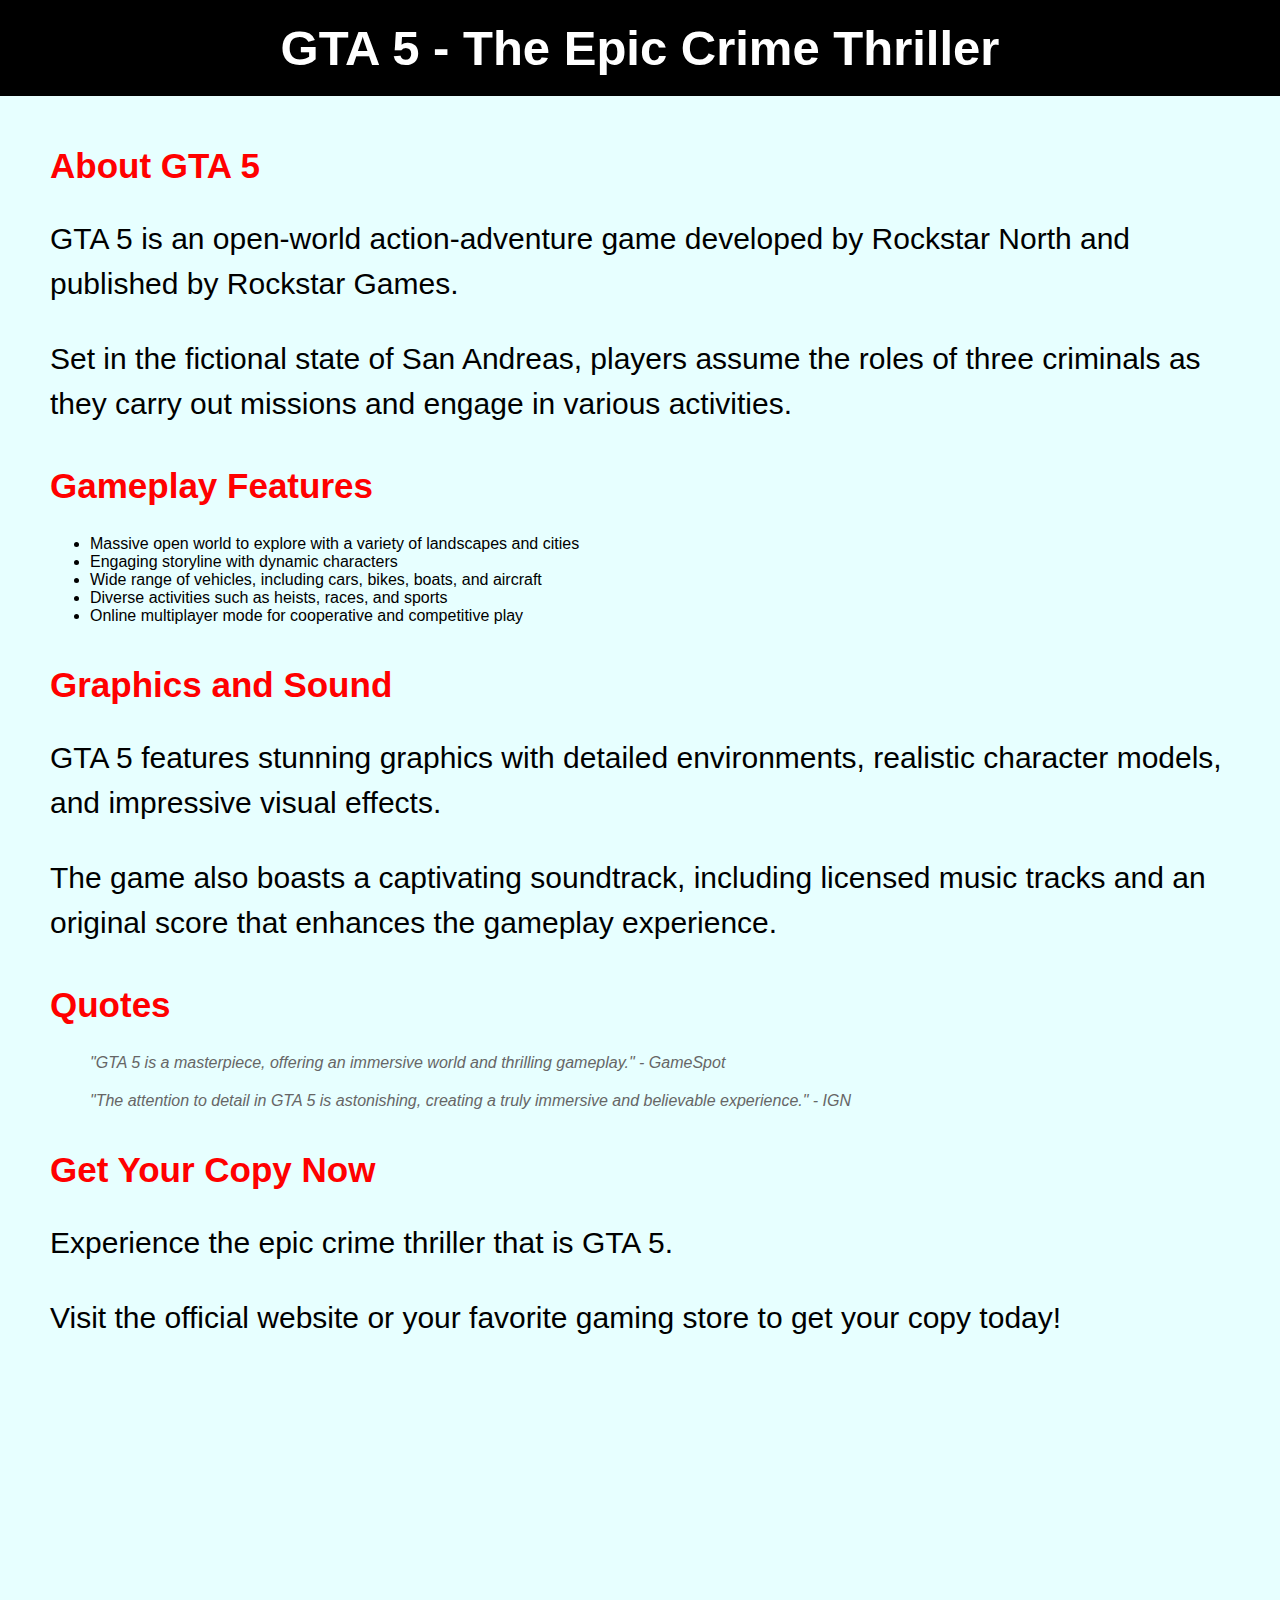
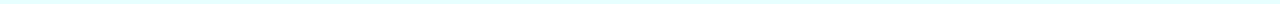
<file: gameinfo.html>
<!DOCTYPE html>
<html>
  <link rel="icon" href="https://w0.peakpx.com/wallpaper/280/848/HD-wallpaper-valorant-game-logo-valorant-games-2020-games-logo.jpg" />
<head>
  <title>GTA 5 - The Epic Crime Thriller</title>
  <style>
    body {
      font-family: Arial, sans-serif;
      margin: 0;
      padding: 0;
     background-color: rgba(0, 255, 255, 0.096);
      background-size: cover;
      background-position: center;
      background-repeat: no-repeat;
    }
    
    header {
      background-color: #000000;
      color: #ffffff;
      padding: 20px;
      text-align: center;
    }
    
    h1 {
      font-size: 49px;
      margin: 0;
      text-shadow: 2px 2px 4px rgba(0, 0, 0, 0.8);
    }
    
    main {
      padding: 50px;
    }
    
    h2 {
      color: #ff0000;
      margin-top: 0;
      font-size: 35px;
    }
    
    p {
      margin-bottom: 20px;
      font-size: 30px;
      line-height: 1.5;
    }
    
    img {
      max-width: 100%;
      height: auto;
    }
    
    .quote {
      font-style: italic;
      color: #666666;
      margin-bottom: 20px;
    }
    
    .section {
      margin-bottom: 40px;
      animation: fadeInUp 1s ease-out;
    }
    
    .section-title {
      font-size: 24px;
      margin-bottom: 10px;
    }
    
    .highlight {
      background-color: #ff0000;
      color: #ffffff;
      padding: 5px;
      border-radius: 5px;
    }
    
    @keyframes fadeInUp {
      0% {
        opacity: 0;
        transform: translateY(20px);
      }
      100% {
        opacity: 1;
        transform: translateY(0);
      }
    }
  </style>
</head>

<body>
  <header>
    <h1>GTA 5 - The Epic Crime Thriller</h1>
  </header>
  
  <main>
    <section class="section">
      <h2>About GTA 5</h2>
      <p>GTA 5 is an open-world action-adventure game developed by Rockstar North and published by Rockstar Games.</p>
      <p>Set in the fictional state of San Andreas, players assume the roles of three criminals as they carry out missions and engage in various activities.</p>
    </section>
    
    <section class="section">
      <h2>Gameplay Features</h2>
      <ul>
        <li>Massive open world to explore with a variety of landscapes and cities</li>
        <li>Engaging storyline with dynamic characters</li>
        <li>Wide range of vehicles, including cars, bikes, boats, and aircraft</li>
        <li>Diverse activities such as heists, races, and sports</li>
        <li>Online multiplayer mode for cooperative and competitive play</li>
      </ul>
    </section>
    
    <section class="section">
      <h2>Graphics and Sound</h2>
      <p>GTA 5 features stunning graphics with detailed environments, realistic character models, and impressive visual effects.</p>
      <p>The game also boasts a captivating soundtrack, including licensed music tracks and an original score that enhances the gameplay experience.</p>
    </section>
    
  

    
    <section class="section">
      <h2>Quotes</h2>
      <blockquote class="quote">"GTA 5 is a masterpiece, offering an immersive world and thrilling gameplay." - GameSpot</blockquote>
      <blockquote class="quote">"The attention to detail in GTA 5 is astonishing, creating a truly immersive and believable experience." - IGN</blockquote>
    </section>
    
    <section class="section">
      <h2>Get Your Copy Now</h2>
      <p>Experience the epic crime thriller that is GTA 5.</p>
      <p>Visit the official website or your favorite gaming store to get your copy today!</p>
      <video style="border-radius: 28px;" autoplay loop muted>
        <source src="https://lived2.lyricslive24.com/mp4regular/play/dWp6Y3N1aFQ0K09RNzZBRS8rYXVNdz09/-GTA-V---GTA-V-WhatsApp-Status--Lamborghini---Satisfya-By-Imran-Khan--.mp4" type="video/mp4">
      </body>

      </html>
</file>
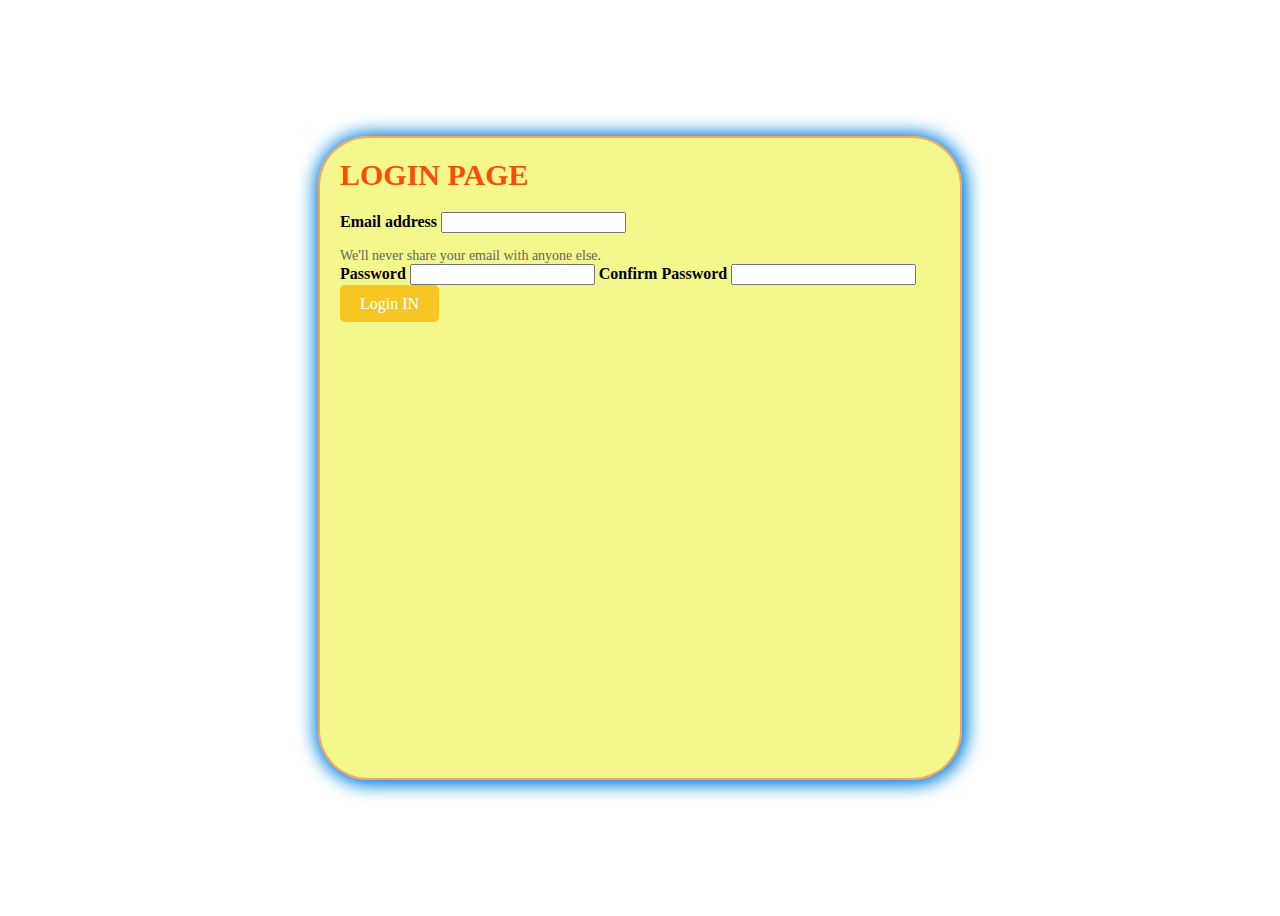
<file: login.html>
<!DOCTYPE html>
<html lang="en">
<head>
    <meta charset="UTF-8">
    <meta name="viewport" content="width=device-width, initial-scale=1.0">
    <!-- <link rel="stylesheet" href="login.js"> -->
    <link rel="stylesheet" href="index.html">
    <link rel="icon" href="https://w0.peakpx.com/wallpaper/280/848/HD-wallpaper-valorant-game-logo-valorant-games-2020-games-logo.jpg" />
    
    <link href="https://cdn.jsdelivr.net/npm/bootstrap@5.0.2/dist/css/bootstrap.min.css" rel="stylesheet" integrity="sha384-EVSTQN3/azprG1Anm3QDgpJLIm9Nao0Yz1ztcQTwFspd3yD65VohhpuuCOmLASjC" crossorigin="anonymous">
    <style>
      /* body
      {
      background-image: url('https://st4.depositphotos.com/1241729/24219/i/450/depositphotos_242190014-stock-photo-gaming-background-colorful-neon-light.jpg');
      background-repeat: no-repeat;
      background-size: cover;
      } */
      .container {
      position: relative;
      padding: 20px;
      border: 2px solid #f6070756;
      box-shadow: #f8c623 1px 1px 1px;
      border-radius: 10px;
      width: 600px;
      height: 600px;
      background-color: rgba(232, 239, 14, 0.484);
      border-radius: 50px;
      box-shadow: 1px 1px 20px rgb(20, 70, 234),
                   1px 1px 20px #14EACFFF;
animation: anime 1s linear infinite;
      animation: colorTransition 5s linear infinite;
    }
    @keyframes colorTransition {
      0% {
        background-color: rgba(229, 245, 9, 0.174);
      }
      50% {
        background-color: rgba(220, 118, 118, 0.598);
      }
      100% {
        background-color: rgba(224, 240, 9, 0.61);
      }
    }
    
    body {
      display: flex;
      justify-content: center;
      align-items: center;
      height: 100vh;
      /* background-color: #f0f0f0;
       */
    }
    
    form {
      max-width: 300px;
      width: 75%;
      /* background-color: #ffffff; */
      padding: 20px;
      /* box-shadow: 0px 2px 10px rgba(0, 0, 0, 0.1); */
    }
    
    h1 {
      color: #fc4d07;
      font-size: 30px;
      font-weight: bold;
      margin-top: 0;
    }
    
    .form-label {
      font-weight: bold;
    }
    
    .form-control {
      margin-bottom: 10px;
    }
    
    .form-text {
      font-size: 14px;
      color: #666666;
      margin-top: 5px;
    }
    
    .btn {
      text-decoration: none;
      color: #ffffff;
      background-color: #f8c623;
      padding: 10px 20px;
      border-radius: 5px;
      display: inline-block;
      transition: background-color 0.3s ease;
    }
    
    .btn:hover {
      background-color: #ffc107;
    }
    body{
      background-image: url('https://w0.peakpx.com/wallpaper/921/208/HD-wallpaper-spiderman-miles-morales-ps5-video-game-spider-man-miles-morales-games-2021-games-ps5-games-ps-games-spiderman-marvel.jpg');
   background-repeat: no-repeat;
   background-size: cover;
    }
  form:nth-child(1){
    animation-delay: 0.2s;
  }
  form:nth-child(2){
    animation-delay: 0.4s;
  }
  @keyframes anime
  {

    0%{
    filter: hue-rotate(0deg);
    }

    100%{
      filter: hue-rotate(360deg);
    }
  }
  </style>

    
  
    
    </style>
    <title>Login page</title>
</head>
<body>
    <div class="container ">
   
        <div class="mb-3">
          <h1 style="color: rgb(252, 77, 7); font-size: 30px; font-weight: bold;">LOGIN PAGE</h1>
          <label for="exampleInputEmail1" class="form-label">Email address</label>
          <input type="email" class="form-control" id="exampleInputEmail1" aria-describedby="emailHelp">
          <div id="emailHelp" class="form-text">We'll never share your email with anyone else.</div>
        </div>
        <div class="mb-3">
          <label for="exampleInputPassword1" class="form-label">Password</label>
          <input type="password" class="form-control" id="exampleInputPassword1">
          <label for="exampleInputPassword1" class="form-label">Confirm Password</label>
          <input type="password" class="form-control" id="exampleInputPassword1">
          <a href="index.html" style="text-decoration: none; color: #fff; background-color: #f8c623; padding: 10px 20px;
          border-radius: 5px; ">Login IN </a>
        </div>
      </div>
    
</body>
<script>
function message() {
  alert('Submitting...');
  window.location.href = 'C:\Users\Dell\Desktop\Summer camp project\public\index.html';
}
</script>

</html>
</file>
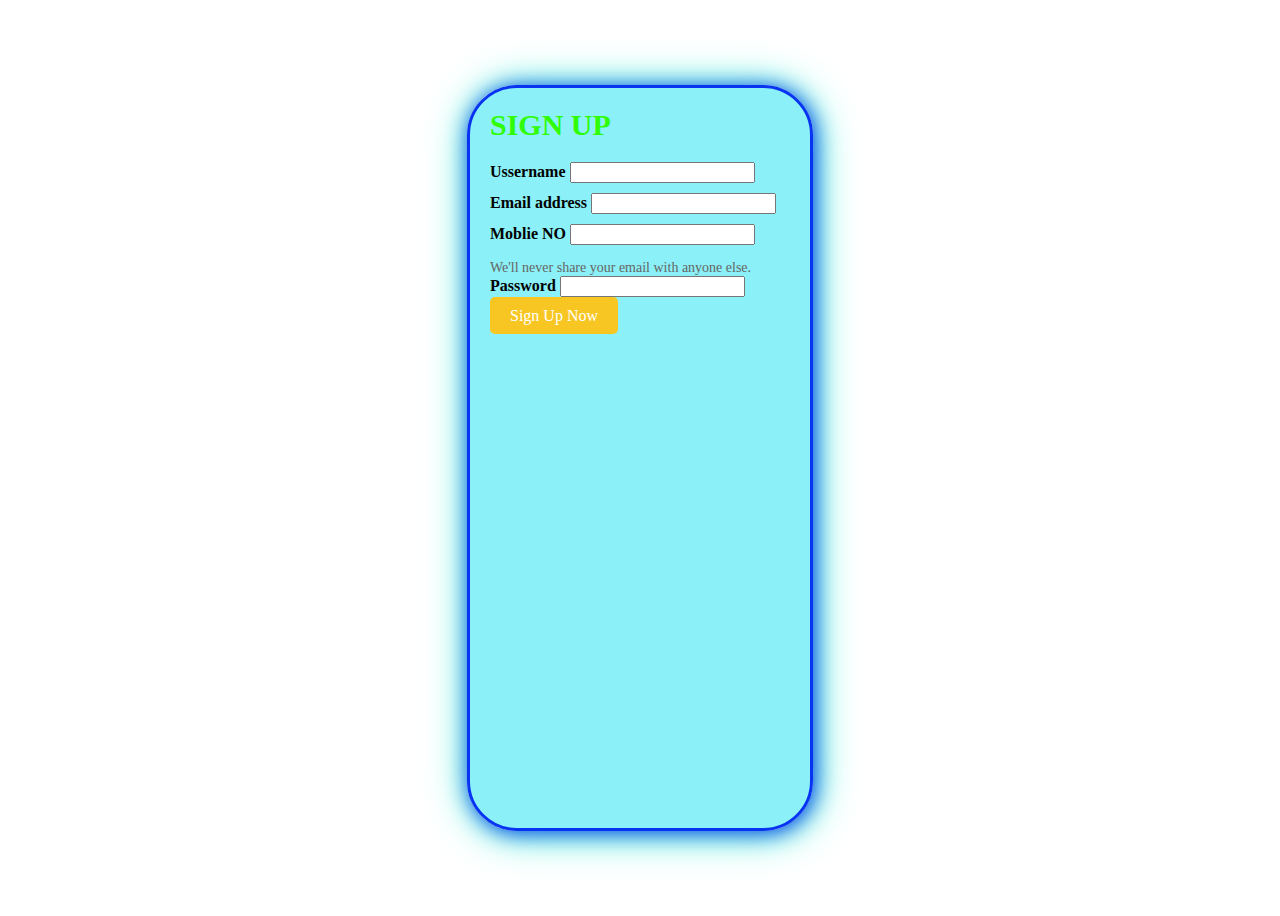
<file: sinup.html>
<!DOCTYPE html>
<html lang="en">
<head>
    <meta charset="UTF-8">
    <meta name="viewport" content="width=device-width, initial-scale=1.0">
    <!-- <link rel="stylesheet" href="login.js"> -->
    <link rel="stylesheet" href="index.html">
    <link href="https://cdn.jsdelivr.net/npm/bootstrap@5.0.2/dist/css/bootstrap.min.css" rel="stylesheet" integrity="sha384-EVSTQN3/azprG1Anm3QDgpJLIm9Nao0Yz1ztcQTwFspd3yD65VohhpuuCOmLASjC" crossorigin="anonymous">
    <style>
      /* body
      {
      background-image: url('https://st4.depositphotos.com/1241729/24219/i/450/depositphotos_242190014-stock-photo-gaming-background-colorful-neon-light.jpg');
      background-repeat: no-repeat;
      background-size: cover;
      } */
      .container {
      position: relative;
      padding: 20px;
      border: 3px solid #0833f1;
      box-shadow: #f8c623 1px 1px 1px;
      border-radius: 10px;
      width: 600px;
      height: 700px;
      background-color: rgba(14, 224, 239, 0.484);
      border-radius: 50px;
      animation: colorTransition 5s linear infinite;
      box-shadow: 2px 2px 20px rgb(20, 70, 234),
                   2px 2px 40px #14EACFFF;
    }
    form:nth-child(1){
    animation-delay: 0.2s;
  }
  form:nth-child(2){
    animation-delay: 0.4s;
  }
  @keyframes anime
  {

    0%{
    filter: hue-rotate(0deg);
    }

    100%{
      filter: hue-rotate(360deg);
    }
  }
    @keyframes colorTransition {
      0% {
        background-color: rgba(9, 48, 245, 0.578);
      }
      50% {
        background-color: rgba(118, 159, 220, 0.753);
      }
      100% {
        background-color: rgba(205, 9, 240, 0.543);
      }
    }
    
    body {
      display: flex;
      justify-content: center;
      align-items: center;
      height: 100vh;
      /* background-color: #f0f0f0;
       */
    }
    
    form {
      max-width: 300px;
      width: 75%;
      background-color: #ffffff;
      padding: 20px;
      box-shadow: 0px 2px 10px rgba(0, 0, 0, 0.1);
    }
    
    h1 {
      color: #fc4d07;
      font-size: 30px;
      font-weight: bold;
      margin-top: 0;
    }
    
    .form-label {
      font-weight: bold;
    }
    
    .form-control {
      margin-bottom: 10px;
    }
    
    .form-text {
      font-size: 14px;
      color: #666666;
      margin-top: 5px;
    }
    
    .btn {
      text-decoration: none;
      color: #ffffff;
      background-color: #f8c623;
      padding: 10px 20px;
      border-radius: 5px;
      display: inline-block;
      transition: background-color 0.3s ease;
    }
    
    .btn:hover {
      background-color: #ffc107;
    }
    body{
      background-image: url('https://w0.peakpx.com/wallpaper/244/686/HD-wallpaper-hitman-3-death-awaits-ps5-hitman-3-games-ps5-games-2021-games-artstation.jpg');
   background-repeat: no-repeat;
   background-size: cover;
    }
  </style>

    
  
    
    </style>
    <title>Login page</title>
</head>
<body>
    <form class="container ">
   
        <div class="mb-3">
          <h1 style="color: rgb(48, 252, 7); font-size: 30px; font-weight: bold;">SIGN UP</h1>
          <label for="exampleInputEmail1" class="form-label">Ussername</label>
          <input type="text" class="form-control" id="exampleInputEmail1" aria-describedby="emailHelp">
          <label for="numberinput" class="form-label">Email address</label>
          <input type="email" class="form-control" id="exampleInputEmail1" aria-describedby="emailHelp">
          <label for="exampleInputEmail1" class="form-label">Moblie NO</label>
          <input type="number" class="form-control" id="exampleInputEmail1" aria-describedby="emailHelp">
          <div id="emailHelp" class="form-text">We'll never share your email with anyone else.</div>
        </div>
        <div class="mb-3">
          <label for="exampleInputPassword1" class="form-label">Password</label>
          <input type="password" class="form-control" id="exampleInputPassword1">
          <a href="index.html" style="text-decoration: none; color: #fff; background-color: #f8c623; padding: 10px 20px;
          border-radius: 5px; " onclick="message">Sign Up Now</a>
        </div>
      </form>
    
</body>
<script>
function message() {
  alert('Your Details has been Submittes Succsessfully');
  window.location.href = 'C:\Users\Dell\Desktop\Summer camp project\public\index.html';
}
</script>

</html>
</file>
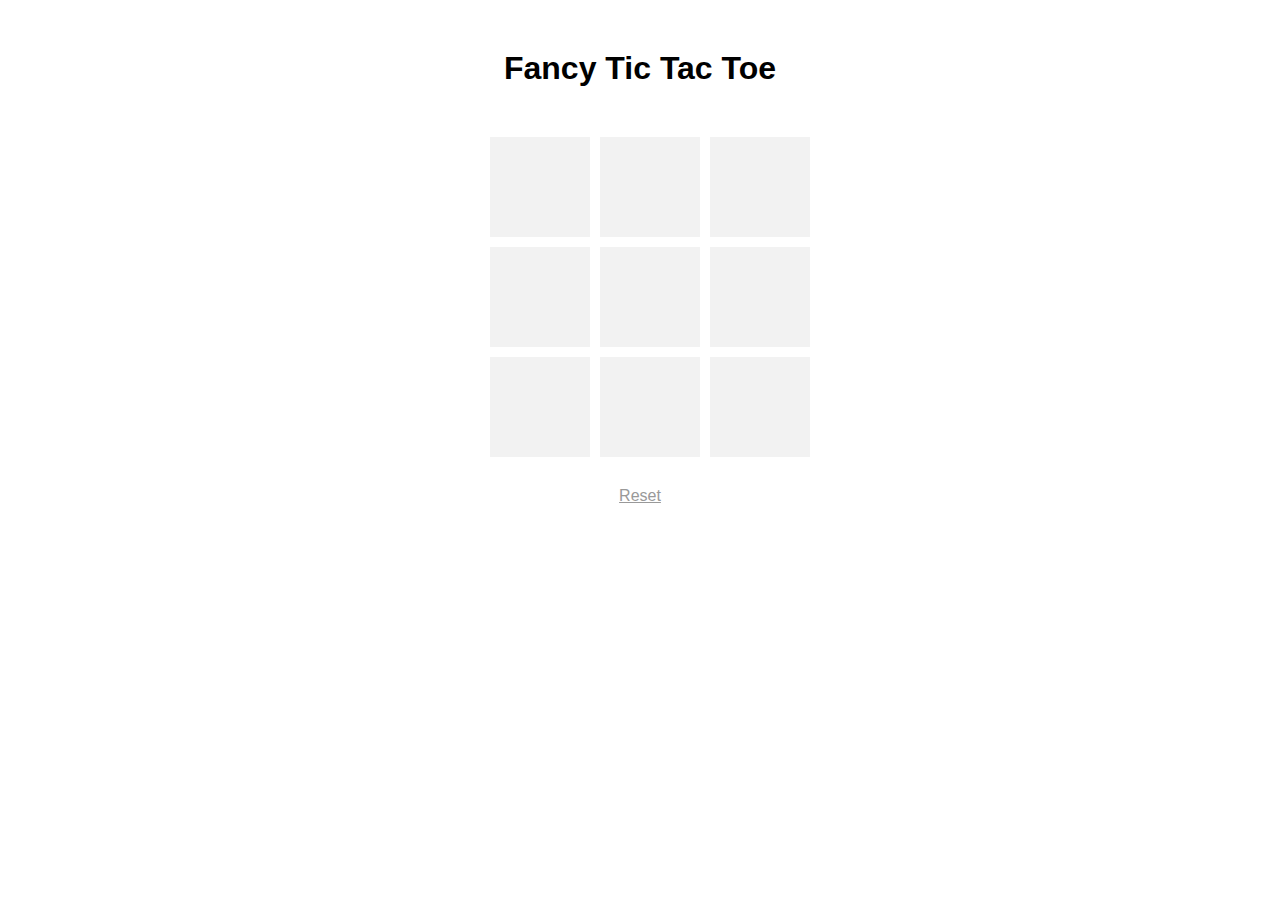
<file: tictoe.html>
<!DOCTYPE html>
<html>
<head>
  <title>Fancy Tic Tac Toe</title>
  <style>
    body {
      font-family: Arial, sans-serif;
      text-align: center;
    }

    h1 {
      margin-top: 50px;
    }

    #board {
      display: grid;
      grid-template-columns: repeat(3, 1fr);
      grid-gap: 10px;
      width: 300px;
      margin: 0 auto;
      margin-top: 50px;
    }

    .cell {
      display: flex;
      justify-content: center;
      align-items: center;
      width: 100px;
      height: 100px;
      font-size: 48px;
      font-weight: bold;
      background-color: #f2f2f2;
      cursor: pointer;
      transition: background-color 0.3s ease;
    }

    .cell:hover {
      background-color: #eaeaea;
    }

    .cell.X {
      color: #ff6b6b;
    }

    .cell.O {
      color: #74b9ff;
    }

    #message {
      font-size: 24px;
      font-weight: bold;
      margin-top: 30px;
    }

    #reset {
      margin-top: 20px;
      font-size: 16px;
      text-decoration: underline;
      color: #999;
      cursor: pointer;
    }
  </style>
</head>
<body>
  <h1>Fancy Tic Tac Toe</h1>
  <div id="board">
    <div class="cell" onclick="makeMove(0)"></div>
    <div class="cell" onclick="makeMove(1)"></div>
    <div class="cell" onclick="makeMove(2)"></div>
    <div class="cell" onclick="makeMove(3)"></div>
    <div class="cell" onclick="makeMove(4)"></div>
    <div class="cell" onclick="makeMove(5)"></div>
    <div class="cell" onclick="makeMove(6)"></div>
    <div class="cell" onclick="makeMove(7)"></div>
    <div class="cell" onclick="makeMove(8)"></div>
  </div>
  <p id="message"></p>
  <div id="reset" onclick="resetGame()">Reset</div>

  <script>
    // Initialize the game
    let currentPlayer = 'X';
    let gameActive = true;
    let gameState = ['', '', '', '', '', '', '', '', ''];
    const winningCombinations = [
      [0, 1, 2],
      [3, 4, 5],
      [6, 7, 8],
      [0, 3, 6],
      [1, 4, 7],
      [2, 5, 8],
      [0, 4, 8],
      [2, 4, 6]
    ];

    const cells = document.querySelectorAll('.cell');
    const message = document.getElementById('message');

    // Add event listener to each cell
    cells.forEach((cell, index) => {
      cell.addEventListener('click', () => makeMove(index));
    });

    // Handle player's move
    function makeMove(cellIndex) {
      if (!gameActive || gameState[cellIndex] !== '') {
        return;
      }

      gameState[cellIndex] = currentPlayer;
      cells
</file>
